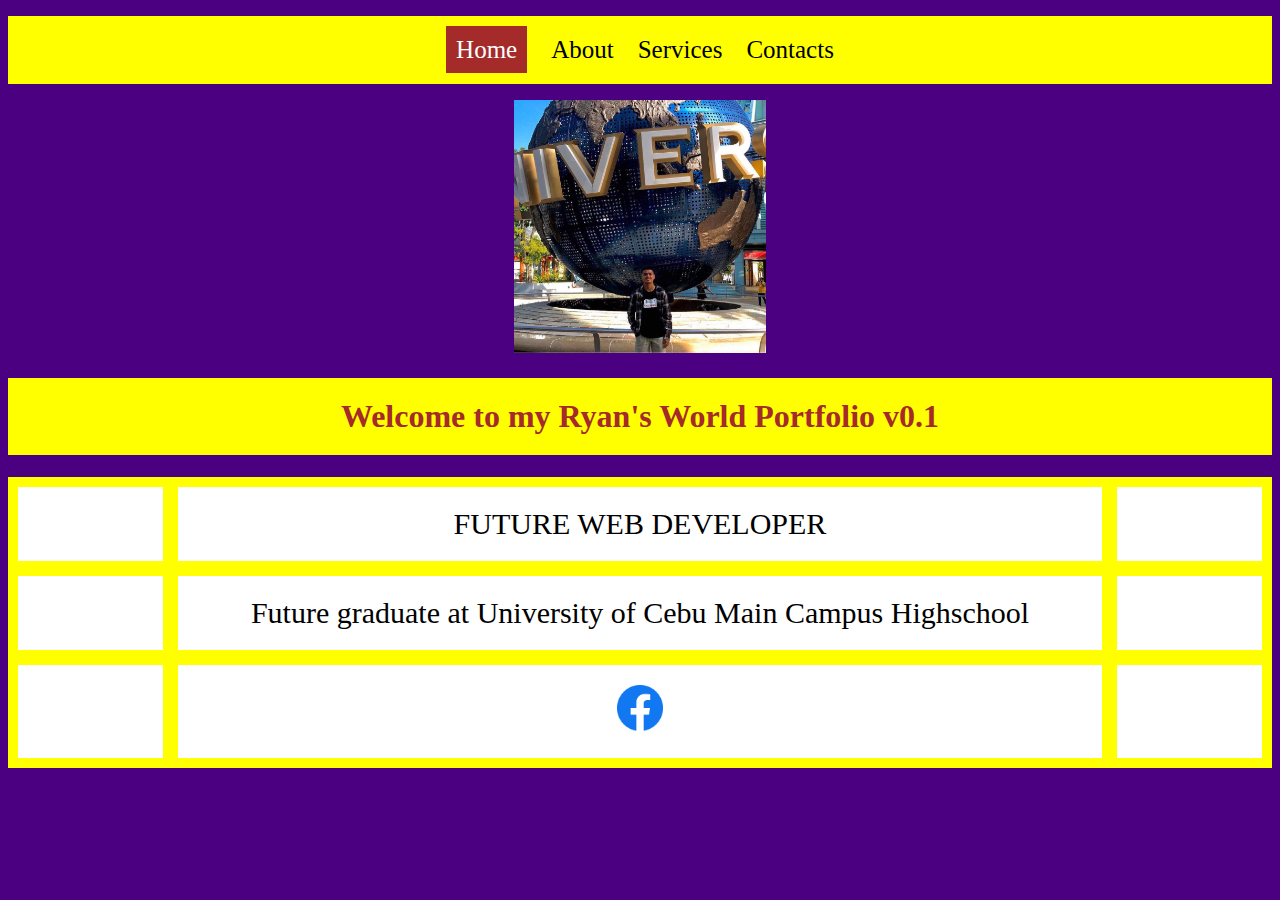
<file: Lim_Ryan-portfolio/index.html>
<!DOCTYPE html>
<html>
<head>
<title>My Portfolio v0.1</title>
<link rel="stylesheet" href="css/external.css"> <!-- Para mo connect sa CSS file nga gi create -->
<style>
	.banner {
		position:relative;
		width:100%;
	}
	.banner .welcome_msg{
		background-color:yellow;
		color:brown;
		padding:20px 20px 20px 20px;
		text-align:center;
		height: auto;
	    

	}
	.profilepic .picture{
		
		position:relative;
		top:90px;
		
		max-width: 20%;
		top:0px;
		float:center;
	    height: auto;
	    width: auto; /* ie8 */
	}

	.grid-container {
	  display: grid;
	  grid-template-columns: auto auto  auto ;
	  gap: 15px;
	  background-color:yellow;
	  padding: 10px;

	}

	.grid-container > div {
	  background-color: white;
	  text-align: center;
	  padding: 20px 0;
	  font-size: 30px;
	}
	.quicklinks{
		max-width: 5%;
		height: auto;
	    width: auto; /* ie8 */
	}
</style>
</head>
<body>
	<header>
		<ul>
		  <li><a href="#home" class ="active mainlinks">Home</a></li>
		  <li><a href="about.html" class ="mainlinks">About</a></li> 
		  <li><a href="services.html" class ="mainlinks">Services</a></li> 
		  <li><a href="contacts.html" class ="mainlinks">Contacts</a></li>
		</ul>	
	</header>

	<body>
		
		<div class ="container">
			<span class ="profilepic">
				<center><img class ="picture" src ="images/profilepic.jpg"></center>
			</span>
			<span class ="banner">
				
				<h1 class ="welcome_msg">Welcome to my Ryan's World Portfolio v0.1</h1>
			</span>
					<div class="grid-container">
					  <div></div>
					  <div>FUTURE WEB DEVELOPER</div>
					  <div></div>  
					  <div></div>
					  <div>Future graduate at University of Cebu Main Campus Highschool</div>
					  <div></div> 

					  <div></div>
					  <div><a href =""><img class ="quicklinks" src ="images/fb.png"></a></div>
					  <div></div>  
					</div>
					
		</div>
	</body>

</body>
</html>
</file>
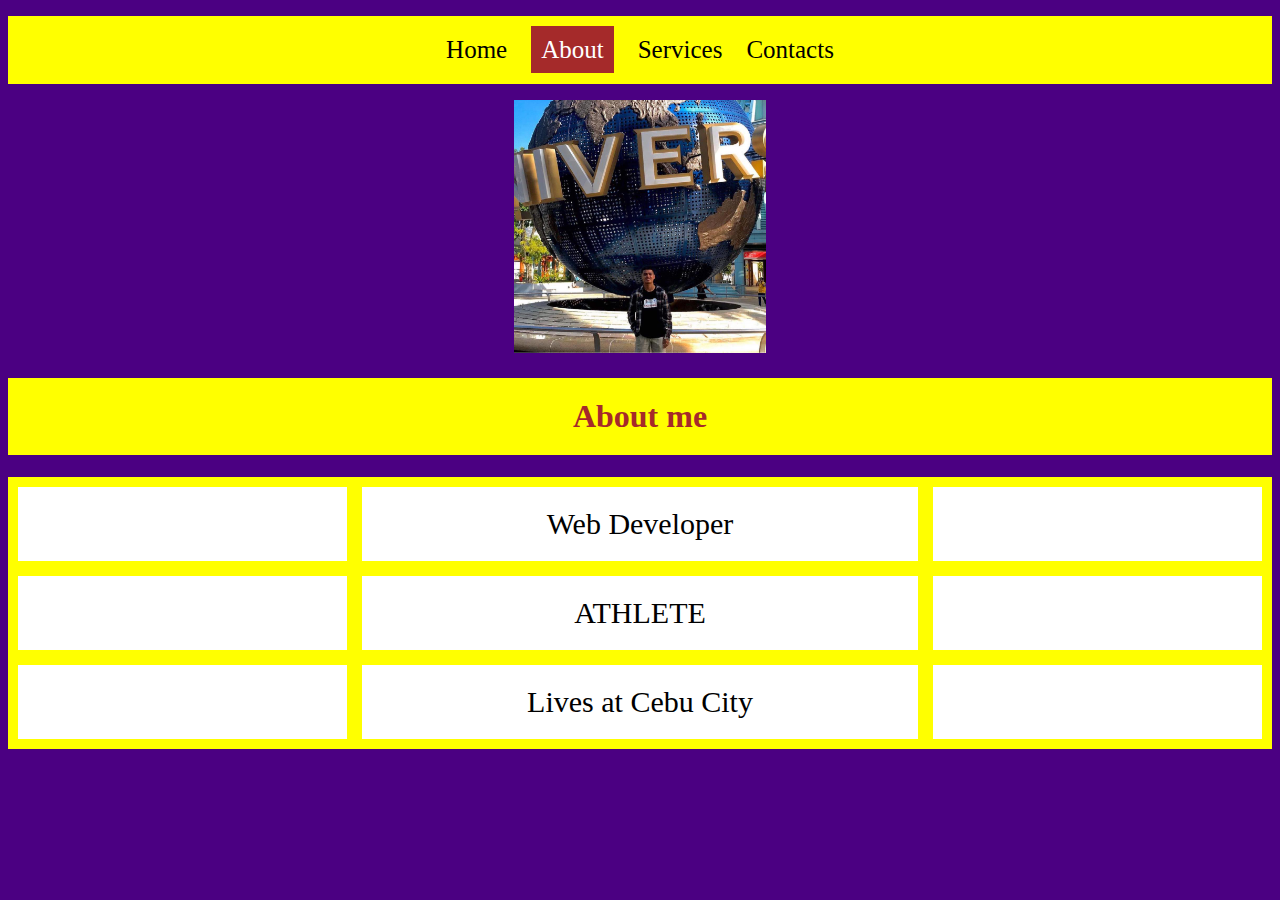
<file: Lim_Ryan-portfolio/about.html>
<!DOCTYPE html>
<html>
<head>
<title>My Portfolio v0.1</title>
<link rel="stylesheet" href="css/external.css"> <!-- Para mo connect sa CSS file nga gi create -->
<style>
	.banner {
		position:relative;
		width:100%;
	}
	.banner .welcome_msg{
		background-color:yellow;
		color:brown;
		padding:20px 20px 20px 20px;
		text-align:center;
		height: auto;
	    

	}
	.profilepic .picture{
		
		position:relative;
		top:90px;
		
		max-width: 20%;
		top:0px;
		float:center;
	    height: auto;
	    width: auto; /* ie8 */
	}

	.grid-container {
	  display: grid;
	  grid-template-columns: auto auto  auto ;
	  gap: 15px;
	  background-color:yellow;
	  padding: 10px;

	}

	.grid-container > div {
	  background-color: white;
	  text-align: center;
	  padding: 20px 0;
	  font-size: 30px;
	}
	.quicklinks{
		max-width: 5%;
		height: auto;
	    width: auto; /* ie8 */
	}
</style>
</head>
<body>
	<header>
		<ul>
		  <li><a href="index.html" class ="mainlinks">Home</a></li>
		  <li><a href="#" class ="active mainlinks">About</a></li> 
		  <li><a href="services.html" class ="mainlinks">Services</a></li> 
		  <li><a href="contacts.html" class ="mainlinks">Contacts</a></li>
		</ul>	
	</header>

	<body>
		
		<div class ="container">
			<span class ="profilepic">
				<center><img class ="picture" src ="images/profilepic.jpg"></center>
			</span>
			<span class ="banner">
				
				<h1 class ="welcome_msg">About me</h1>
			</span>
					<div class="grid-container">
					  <div></div>
					  <div>Web Developer</div>
					  <div></div>  
					  <div></div>
					  <div>ATHLETE</div>
					  <div></div> 

					  <div></div>
					  <div>Lives at Cebu City</div>
					  <div></div>  
					</div>
					
		</div>
	</body>

</body>
</html>
</file>
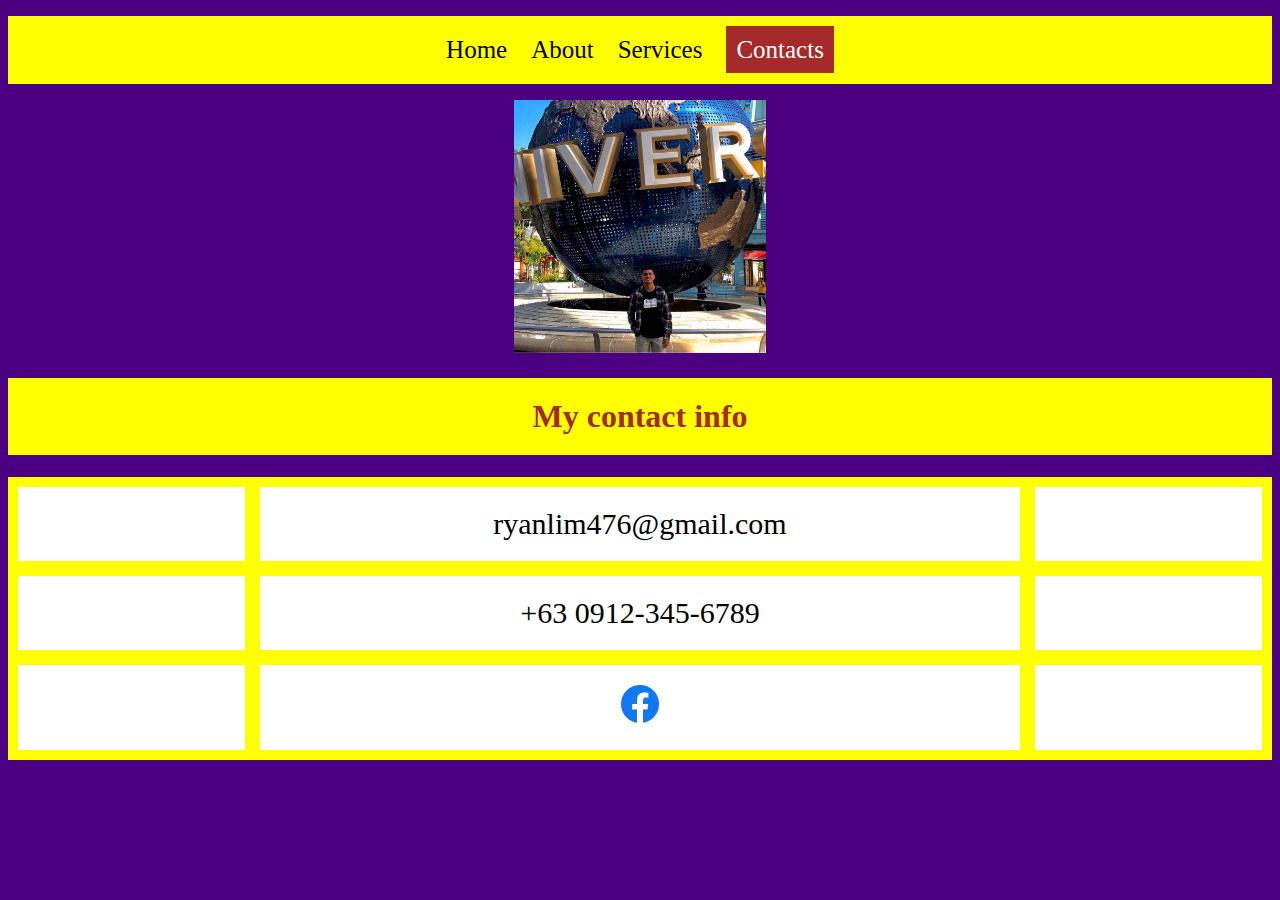
<file: Lim_Ryan-portfolio/contacts.html>
<!DOCTYPE html>
<html>
<head>
<title>My Portfolio v0.1</title>
<link rel="stylesheet" href="css/external.css"> <!-- Para mo connect sa CSS file nga gi create -->
<style>
	.banner {
		position:relative;
		width:100%;
	}
	.banner .welcome_msg{
		background-color:yellow;
		color:brown;
		padding:20px 20px 20px 20px;
		text-align:center;
		height: auto;
	    

	}
	.profilepic .picture{
		
		position:relative;
		top:90px;
		
		max-width: 20%;
		top:0px;
		float:center;
	    height: auto;
	    width: auto; /* ie8 */
	}

	.grid-container {
	  display: grid;
	  grid-template-columns: auto auto  auto ;
	  gap: 15px;
	  background-color:yellow;
	  padding: 10px;

	}

	.grid-container > div {
	  background-color: white;
	  text-align: center;
	  padding: 20px 0;
	  font-size: 30px;
	}
	.quicklinks{
		max-width: 5%;
		height: auto;
	    width: auto; /* ie8 */
	}
</style>
</head>
<body>
	<header>
		<ul>
		  <li><a href="index.html" class ="mainlinks">Home</a></li>
		  <li><a href="about.html" class ="mainlinks">About</a></li> 
		  <li><a href="services.html" class ="mainlinks">Services</a></li> 
		  <li><a href="#" class ="active mainlinks">Contacts</a></li>
		</ul>	
	</header>

	<body>
		
		<div class ="container">
			<span class ="profilepic">
				<center><img class ="picture" src ="images/profilepic.jpg"></center>
			</span>
			<span class ="banner">
				
				<h1 class ="welcome_msg">My contact info</h1>
			</span>
					<div class="grid-container">
					  <div></div>
					  <div>ryanlim476@gmail.com</div>
					  <div></div>  
					  <div></div>
					  <div>+63 0912-345-6789</div>
					  <div></div> 

					  <div></div>
					  <div><a href =""><img class ="quicklinks" src ="images/fb.png"></a></div>
					  <div></div>  
					</div>
					
		</div>
	</body>

</body>
</html>
</file>
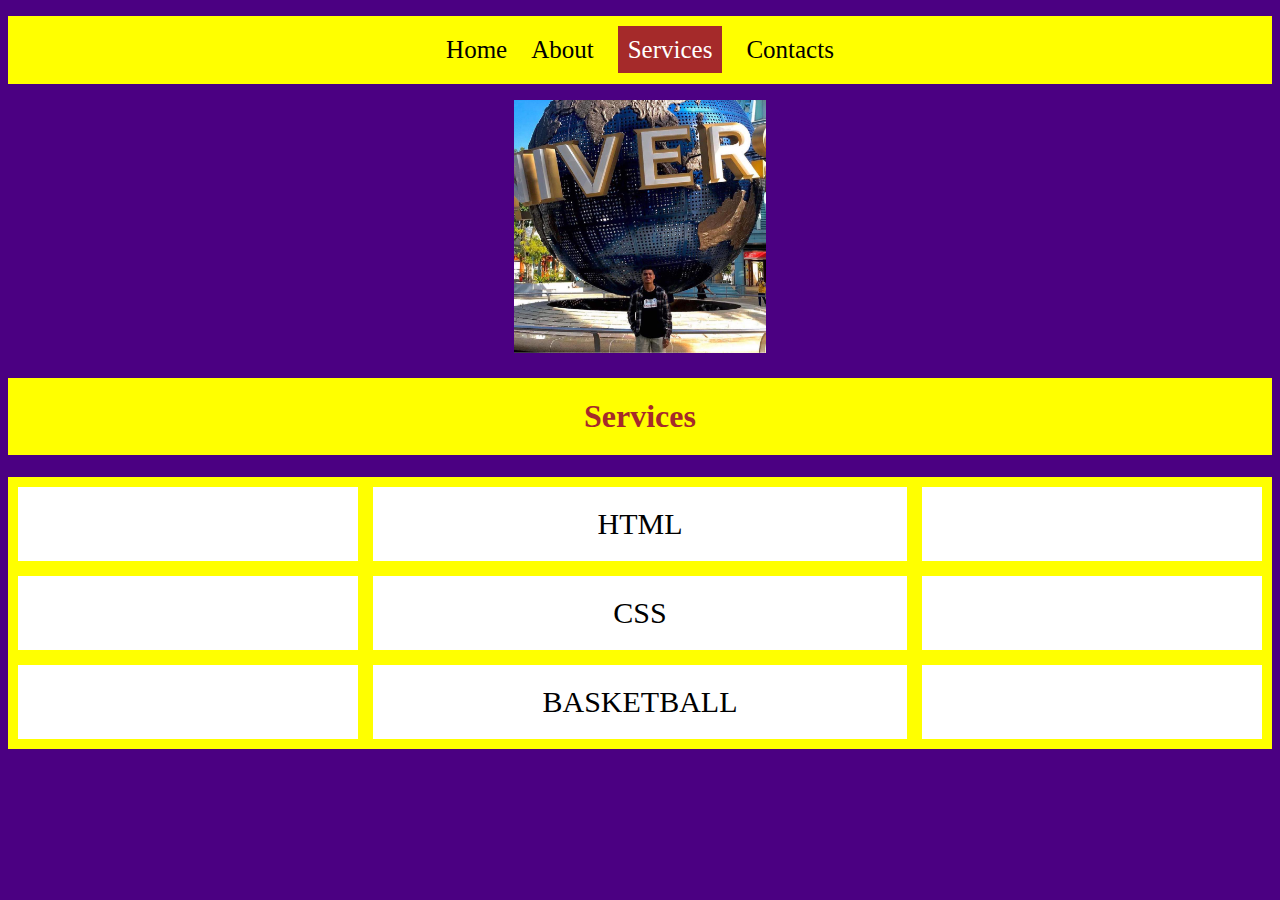
<file: Lim_Ryan-portfolio/services.html>
<!DOCTYPE html>
<html>
<head>
<title>My Portfolio v0.1</title>
<link rel="stylesheet" href="css/external.css"> <!-- Para mo connect sa CSS file nga gi create -->
<style>
	.banner {
		position:relative;
		width:100%;
	}
	.banner .welcome_msg{
		background-color:yellow;
		color:brown;
		padding:20px 20px 20px 20px;
		text-align:center;
		height: auto;
	    

	}
	.profilepic .picture{
		
		position:relative;
		top:90px;
		
		max-width: 20%;
		top:0px;
		float:center;
	    height: auto;
	    width: auto; /* ie8 */
	}

	.grid-container {
	  display: grid;
	  grid-template-columns: auto auto  auto ;
	  gap: 15px;
	  background-color:yellow;
	  padding: 10px;

	}

	.grid-container > div {
	  background-color: white;
	  text-align: center;
	  padding: 20px 0;
	  font-size: 30px;
	}
	.quicklinks{
		max-width: 5%;
		height: auto;
	    width: auto; /* ie8 */
	}
</style>
</head>
<body>
	<header>
		<ul>
		  <li><a href="index.html" class ="mainlinks">Home</a></li>
		  <li><a href="about.html" class ="mainlinks">About</a></li> 
		  <li><a href="#" class ="active mainlinks">Services</a></li> 
		  <li><a href="contacts.html" class ="mainlinks">Contacts</a></li>
		</ul>	
	</header>

	<body>
		
		<div class ="container">
			<span class ="profilepic">
				<center><img class ="picture" src ="images/profilepic.jpg"></center>
			</span>
			<span class ="banner">
				
				<h1 class ="welcome_msg">Services</h1>
			</span>
					<div class="grid-container">
					  <div></div>
					  <div>HTML</div>
					  <div></div>  
					  <div></div>
					  <div>CSS</div>
					  <div></div> 

					  <div></div>
					  <div>BASKETBALL</div>
					  <div></div>  
					</div>
					
		</div>
	</body>

</body>
</html>
</file>
<file: Lim_Ryan-portfolio/css/external.css>
body{
	background-color:indigo;
}

ul {
  text-align:center;
  background-color:yellow;
  padding:20px;

}
li{
	display: inline; /*para mag line pa horizontal ang mga menu*/
	
}
a{
	text-decoration:none; /*para mawala ang underline sa kada link*/
	color:black;
	font-size:25px;
	margin:10px 10px 10px 10px;

}

a.mainlinks:hover {
  background-color: brown;
  padding:10px 10px 10px 10px;
  color:white;
}

a.active{
	 background-color: brown;
	 padding:10px 10px 10px 10px;
	 color:white;
}
</file>
